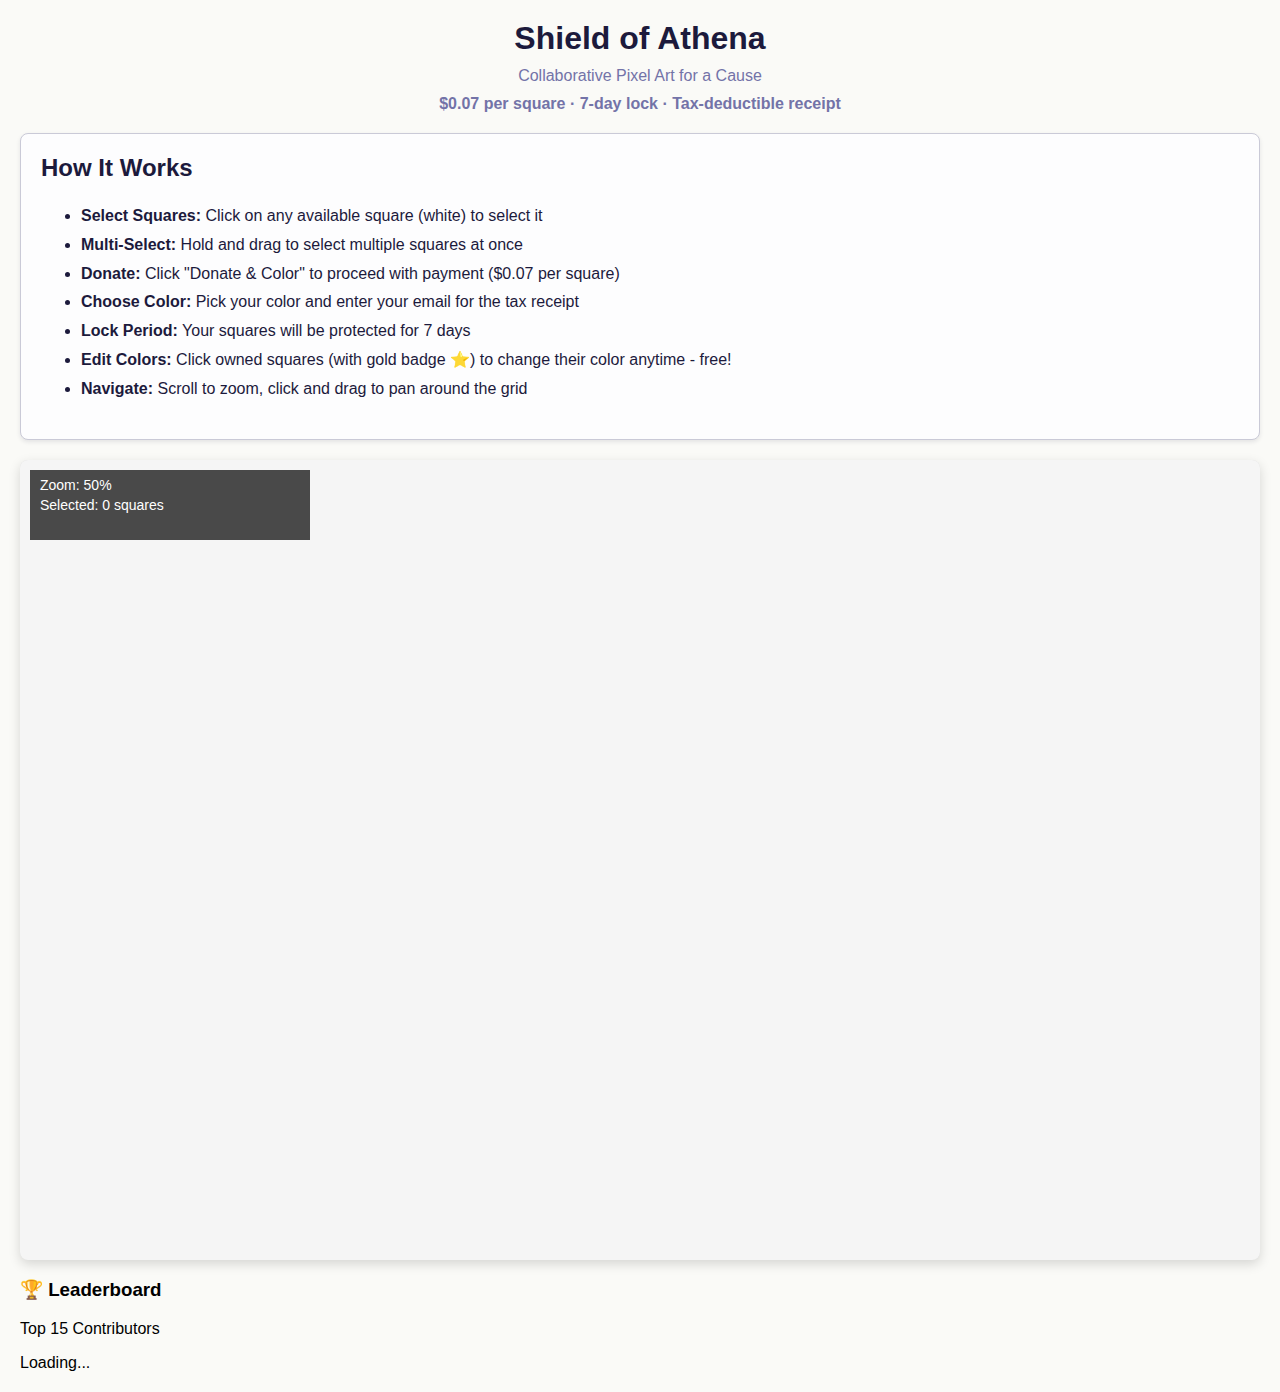
<file: index.html>
<!DOCTYPE html>
<html lang="en">
<head>
    <meta charset="UTF-8">
    <meta name="viewport" content="width=device-width, initial-scale=1.0">
    <title>Shield of Athena - Donation Pixel Grid</title>
    <link rel="stylesheet" href="src/styles.css">
    <style>
        body {
            margin: 0;
            padding: 20px;
            font-family: -apple-system, BlinkMacSystemFont, 'Segoe UI', Roboto, Oxygen, Ubuntu, Cantarell, sans-serif;
            background: #FAFAF7;
        }
        .header {
            text-align: center;
            margin-bottom: 20px;
        }
        .header h1 {
            margin: 0;
            color: #1C1A3C;
        }
        .header p {
            color: #7373A8;
            margin: 10px 0;
        }
        .container {
            max-width: 1400px;
            margin: 0 auto;
        }
        .instructions {
            background: #FDFDFE;
            padding: 20px;
            border-radius: 8px;
            margin-bottom: 20px;
            box-shadow: 0 2px 4px rgba(28, 26, 60, 0.1);
            border: 1px solid #CACAD7;
        }
        .instructions h2 {
            margin-top: 0;
            color: #1C1A3C;
        }
        .instructions ul {
            line-height: 1.8;
            color: #1C1A3C;
        }
    </style>
</head>
<body>
    <div class="container">
        <div class="header">
            <h1>Shield of Athena</h1>
            <p>Collaborative Pixel Art for a Cause</p>
            <p><strong>$0.07 per square · 7-day lock · Tax-deductible receipt</strong></p>
        </div>

        <div class="instructions">
            <h2>How It Works</h2>
            <ul>
                <li><strong>Select Squares:</strong> Click on any available square (white) to select it</li>
                <li><strong>Multi-Select:</strong> Hold and drag to select multiple squares at once</li>
                <li><strong>Donate:</strong> Click "Donate & Color" to proceed with payment ($0.07 per square)</li>
                <li><strong>Choose Color:</strong> Pick your color and enter your email for the tax receipt</li>
                <li><strong>Lock Period:</strong> Your squares will be protected for 7 days</li>
                <li><strong>Edit Colors:</strong> Click owned squares (with gold badge ⭐) to change their color anytime - free!</li>
                <li><strong>Navigate:</strong> Scroll to zoom, click and drag to pan around the grid</li>
            </ul>
        </div>

        <div id="shield-canvas"></div>
    </div>

    <script type="module" src="src/state-manager.js"></script>
    <script type="module" src="src/api-mock.js"></script>
    <script type="module" src="src/receipt-generator.js"></script>
    <script type="module" src="src/grid-renderer.js"></script>
    <script type="module" src="src/donation-modal.js"></script>
    <script type="module" src="src/shield-canvas.js"></script>
    <script type="module">
        import { ShieldCanvas } from './src/shield-canvas.js';
        
        window.addEventListener('DOMContentLoaded', () => {
            ShieldCanvas.init('shield-canvas', {
                gridSize: 250,
                squarePrice: 0.07,
                lockDuration: 7 * 24 * 60 * 60 * 1000 // 7 days in milliseconds
            });
        });
    </script>
</body>
</html>
</file>
<file: src/styles.css>
/**
 * Shield of Athena - Component Styles
 */

/* Reset and Base Styles */
* {
    box-sizing: border-box;
}

/* Shield Canvas Wrapper */
.shield-canvas-wrapper {
    position: relative;
    width: 100%;
    height: 800px;
    background: #e0e0e0;
    border-radius: 8px;
    overflow: hidden;
    box-shadow: 0 4px 12px rgba(0, 0, 0, 0.15);
}

.shield-canvas {
    display: block;
    width: 100%;
    height: 100%;
    cursor: grab;
}

.shield-canvas:active {
    cursor: grabbing;
}

/* Control Panel */
.control-panel {
    position: absolute;
    top: 20px;
    left: 50%;
    transform: translateX(-50%);
    background: rgba(255, 255, 255, 0.95);
    padding: 15px 20px;
    border-radius: 8px;
    box-shadow: 0 2px 8px rgba(0, 0, 0, 0.2);
    display: flex;
    gap: 15px;
    align-items: center;
    flex-wrap: wrap;
    z-index: 100;
    max-width: 90%;
}

.control-group {
    display: flex;
    gap: 8px;
    align-items: center;
    padding: 0 10px;
    border-left: 2px solid #e0e0e0;
}

.control-group:first-child {
    border-left: none;
    padding-left: 0;
}

.position-indicator {
    display: inline-block;
    min-width: 60px;
    text-align: center;
    font-size: 13px;
    font-weight: 600;
    color: #666;
    padding: 0 8px;
}

/* Buttons */
.btn {
    padding: 10px 20px;
    border: none;
    border-radius: 6px;
    font-size: 14px;
    font-weight: 600;
    cursor: pointer;
    transition: all 0.2s ease;
    font-family: inherit;
    display: inline-flex;
    align-items: center;
    justify-content: center;
    gap: 5px;
}

.btn:hover:not(:disabled) {
    transform: translateY(-1px);
    box-shadow: 0 2px 6px rgba(0, 0, 0, 0.2);
}

.btn:active:not(:disabled) {
    transform: translateY(0);
}

.btn:disabled {
    opacity: 0.5;
    cursor: not-allowed;
}

.btn-primary {
    background: #4CAF50;
    color: white;
}

.btn-primary:hover:not(:disabled) {
    background: #45a049;
}

.btn-secondary {
    background: #f5f5f5;
    color: #333;
    border: 1px solid #ddd;
}

.btn-secondary:hover:not(:disabled) {
    background: #e0e0e0;
}

.btn-icon {
    width: 36px;
    height: 36px;
    padding: 0;
    font-size: 18px;
    background: #f5f5f5;
    color: #333;
    border: 1px solid #ddd;
}

.btn-icon:hover:not(:disabled) {
    background: #e0e0e0;
}

.btn-small {
    padding: 6px 12px;
    font-size: 12px;
    background: #f5f5f5;
    color: #666;
    border: 1px solid #ddd;
}

.btn-small:hover:not(:disabled) {
    background: #e0e0e0;
}

.btn-text {
    background: transparent;
    color: #666;
    padding: 8px 16px;
    text-decoration: underline;
}

.btn-text:hover:not(:disabled) {
    color: #333;
    box-shadow: none;
}

/* Donation Modal */
.donation-modal {
    position: fixed;
    top: 0;
    left: 0;
    width: 100%;
    height: 100%;
    z-index: 1000;
    display: flex;
    align-items: center;
    justify-content: center;
}

.modal-overlay {
    position: absolute;
    top: 0;
    left: 0;
    width: 100%;
    height: 100%;
    background: rgba(0, 0, 0, 0.5);
    backdrop-filter: blur(4px);
}

.modal-content {
    position: relative;
    background: white;
    border-radius: 12px;
    max-width: 500px;
    width: 90%;
    max-height: 90vh;
    overflow-y: auto;
    box-shadow: 0 10px 40px rgba(0, 0, 0, 0.3);
    animation: modalSlideIn 0.3s ease;
}

@keyframes modalSlideIn {
    from {
        opacity: 0;
        transform: translateY(-20px);
    }
    to {
        opacity: 1;
        transform: translateY(0);
    }
}

.modal-header {
    padding: 24px 24px 16px;
    border-bottom: 1px solid #e0e0e0;
    display: flex;
    align-items: center;
    justify-content: space-between;
}

.modal-header h2 {
    margin: 0;
    font-size: 24px;
    color: #333;
}

.close-btn {
    background: none;
    border: none;
    font-size: 32px;
    color: #999;
    cursor: pointer;
    padding: 0;
    width: 32px;
    height: 32px;
    display: flex;
    align-items: center;
    justify-content: center;
    border-radius: 4px;
    transition: all 0.2s ease;
}

.close-btn:hover {
    background: #f5f5f5;
    color: #333;
}

.modal-body {
    padding: 24px;
}

/* Donation Summary */
.donation-summary {
    background: #f9f9f9;
    border-radius: 8px;
    padding: 16px;
    margin-bottom: 24px;
}

.summary-row {
    display: flex;
    justify-content: space-between;
    padding: 8px 0;
    color: #666;
}

.summary-row.total {
    border-top: 2px solid #ddd;
    margin-top: 8px;
    padding-top: 12px;
    font-size: 18px;
    color: #333;
}

/* Form Styles */
.donation-form {
    display: flex;
    flex-direction: column;
    gap: 20px;
}

.form-group {
    display: flex;
    flex-direction: column;
    gap: 8px;
}

.form-group label {
    font-weight: 600;
    color: #333;
    font-size: 14px;
}

.form-group input[type="email"],
.form-group input[type="text"] {
    padding: 12px;
    border: 2px solid #e0e0e0;
    border-radius: 6px;
    font-size: 14px;
    font-family: inherit;
    transition: border-color 0.2s ease;
}

.form-group input:focus {
    outline: none;
    border-color: #4CAF50;
}

.form-group small {
    color: #999;
    font-size: 12px;
}

/* Color Picker */
.color-picker-wrapper {
    display: flex;
    flex-direction: column;
    gap: 12px;
}

.color-picker-wrapper input[type="color"] {
    width: 100%;
    height: 60px;
    border: 2px solid #e0e0e0;
    border-radius: 6px;
    cursor: pointer;
}

.color-presets {
    display: grid;
    grid-template-columns: repeat(8, 1fr);
    gap: 8px;
}

.color-preset {
    width: 100%;
    height: 40px;
    border: 2px solid #e0e0e0;
    border-radius: 6px;
    cursor: pointer;
    transition: all 0.2s ease;
}

.color-preset:hover {
    transform: scale(1.1);
    box-shadow: 0 2px 8px rgba(0, 0, 0, 0.2);
}

/* Checkbox */
.checkbox-label {
    display: flex;
    align-items: flex-start;
    gap: 10px;
    cursor: pointer;
    font-size: 14px;
    color: #666;
}

.checkbox-label input[type="checkbox"] {
    margin-top: 2px;
    width: 18px;
    height: 18px;
    cursor: pointer;
}
/* Form Actions */
.form-actions {
    display: flex;
    gap: 12px;
    margin-top: 8px;
}

.form-actions .btn {
    flex: 1;
}

/* Processing Message */
.processing-message {
    text-align: center;
    padding: 20px;
    color: #666;
}

.spinner {
    width: 40px;
    height: 40px;
    margin: 0 auto 16px;
    border: 4px solid #f3f3f3;
    border-top: 4px solid #4CAF50;
    border-radius: 50%;
    animation: spin 1s linear infinite;
}

@keyframes spin {
    0% { transform: rotate(0deg); }
    100% { transform: rotate(360deg); }
}

/* Error Message */
.error-message {
    background: #ffebee;
    color: #c62828;
    padding: 12px;
    border-radius: 6px;
    font-size: 14px;
    border-left: 4px solid #c62828;
}

/* Success Message */
.success-message {
    text-align: center;
    padding: 20px;
}

.success-icon {
    width: 80px;
    height: 80px;
    margin: 0 auto 20px;
    background: #4CAF50;
    color: white;
    border-radius: 50%;
    display: flex;
    align-items: center;
    justify-content: center;
    font-size: 48px;
    animation: successPop 0.5s ease;
}

@keyframes successPop {
    0% {
        transform: scale(0);
    }
    50% {
        transform: scale(1.1);
    }
    100% {
        transform: scale(1);
    }
}

.success-message h3 {
    margin: 0 0 10px 0;
    color: #333;
}

.success-message p {
    color: #666;
    margin: 8px 0;
}

.receipt-actions {
    display: flex;
    gap: 12px;
    margin: 24px 0;
}

.receipt-actions .btn {
    flex: 1;
}

/* Responsive Design */
@media (max-width: 768px) {
    .shield-canvas-wrapper {
        height: 600px;
    }

    .control-panel {
        top: 10px;
        padding: 10px;
        gap: 8px;
    }

    .control-group {
        padding: 0 5px;
    }

    .btn {
        padding: 8px 12px;
        font-size: 12px;
    }

    .btn-icon {
        width: 32px;
        height: 32px;
        font-size: 16px;
    }

    .paint-color-picker {
        padding: 4px 8px;
        gap: 6px;
    }

    .paint-color-picker input[type="color"] {
        width: 32px;
        height: 32px;
    }

    .color-preset-small {
        width: 24px;
        height: 24px;
    }

    .eraser-btn {
        width: 32px;
        height: 32px;
        font-size: 20px;
    }

    .modal-content {
        width: 95%;
        max-height: 95vh;
    }

    .modal-body {
        padding: 16px;
    }

    .color-presets {
        grid-template-columns: repeat(3, 1fr);
    }

    .form-actions {
        flex-direction: column;
    }

    .receipt-actions {
        flex-direction: column;
    }
}

@media (max-width: 480px) {
    .shield-canvas-wrapper {
        height: 400px;
        border-radius: 4px;
    }

    .control-panel {
        flex-direction: column;
        align-items: stretch;
        gap: 8px;
    }

    .control-group {
        border-left: none;
        border-top: 1px solid #e0e0e0;
        padding: 8px 0;
    }

    .control-group:first-child {
        border-top: none;
        padding-top: 0;
    }
}

/* Print Styles */
@media print {
    .shield-canvas-wrapper,
    .control-panel,
    .donation-modal {
        display: none;
    }
}

/* Accessibility */
.btn:focus-visible,
input:focus-visible,
.color-preset:focus-visible {
    outline: 3px solid #4CAF50;
    outline-offset: 2px;
}

/* Loading State */
.btn.loading {
    position: relative;
    color: transparent;
}

.btn.loading::after {
    content: '';
    position: absolute;
    width: 16px;
    height: 16px;
    top: 50%;
    left: 50%;
    margin-left: -8px;
    margin-top: -8px;
    border: 2px solid #fff;
    border-top-color: transparent;
    border-radius: 50%;
    animation: spin 0.6s linear infinite;
}

/* Paint Mode Button */
.paint-mode-btn.active {
    background: #FF5722 !important;
    color: white !important;
    border-color: #E64A19 !important;
}

/* Paint Color Picker Inline */
.paint-color-picker {
    display: flex;
    align-items: center;
    gap: 8px;
    padding: 6px 12px;
    background: rgba(255, 255, 255, 0.95);
    border-radius: 6px;
    border: 2px solid #FF5722;
    box-shadow: 0 2px 6px rgba(0, 0, 0, 0.15);
}

.paint-color-picker input[type="color"] {
    width: 40px;
    height: 40px;
    border: 2px solid #ddd;
    border-radius: 6px;
    cursor: pointer;
    padding: 0;
}

.color-presets-inline {
    display: flex;
    gap: 4px;
}

.color-preset-small {
    width: 28px;
    height: 28px;
    border: 2px solid #ddd;
    border-radius: 4px;
    cursor: pointer;
    transition: all 0.2s ease;
    padding: 0;
}

.color-preset-small:hover {
    transform: scale(1.15);
    box-shadow: 0 2px 6px rgba(0, 0, 0, 0.25);
    border-color: #999;
}

/* Eraser/Reset Button */
.eraser-btn {
    width: 40px;
    height: 40px;
    border: 2px solid #ddd;
    border-radius: 6px;
    background: #fff;
    cursor: pointer;
    font-size: 24px;
    transition: all 0.2s ease;
    display: flex;
    align-items: center;
    justify-content: center;
    padding: 0;
    margin-left: 8px;
}

.eraser-btn:hover {
    transform: scale(1.1);
    box-shadow: 0 2px 6px rgba(0, 0, 0, 0.25);
    border-color: #999;
}

.eraser-btn.active {
    background: #ffeb3b;
    border-color: #fbc02d;
    box-shadow: 0 0 10px rgba(251, 192, 45, 0.5);
    font-weight: bold;
}
</file>
